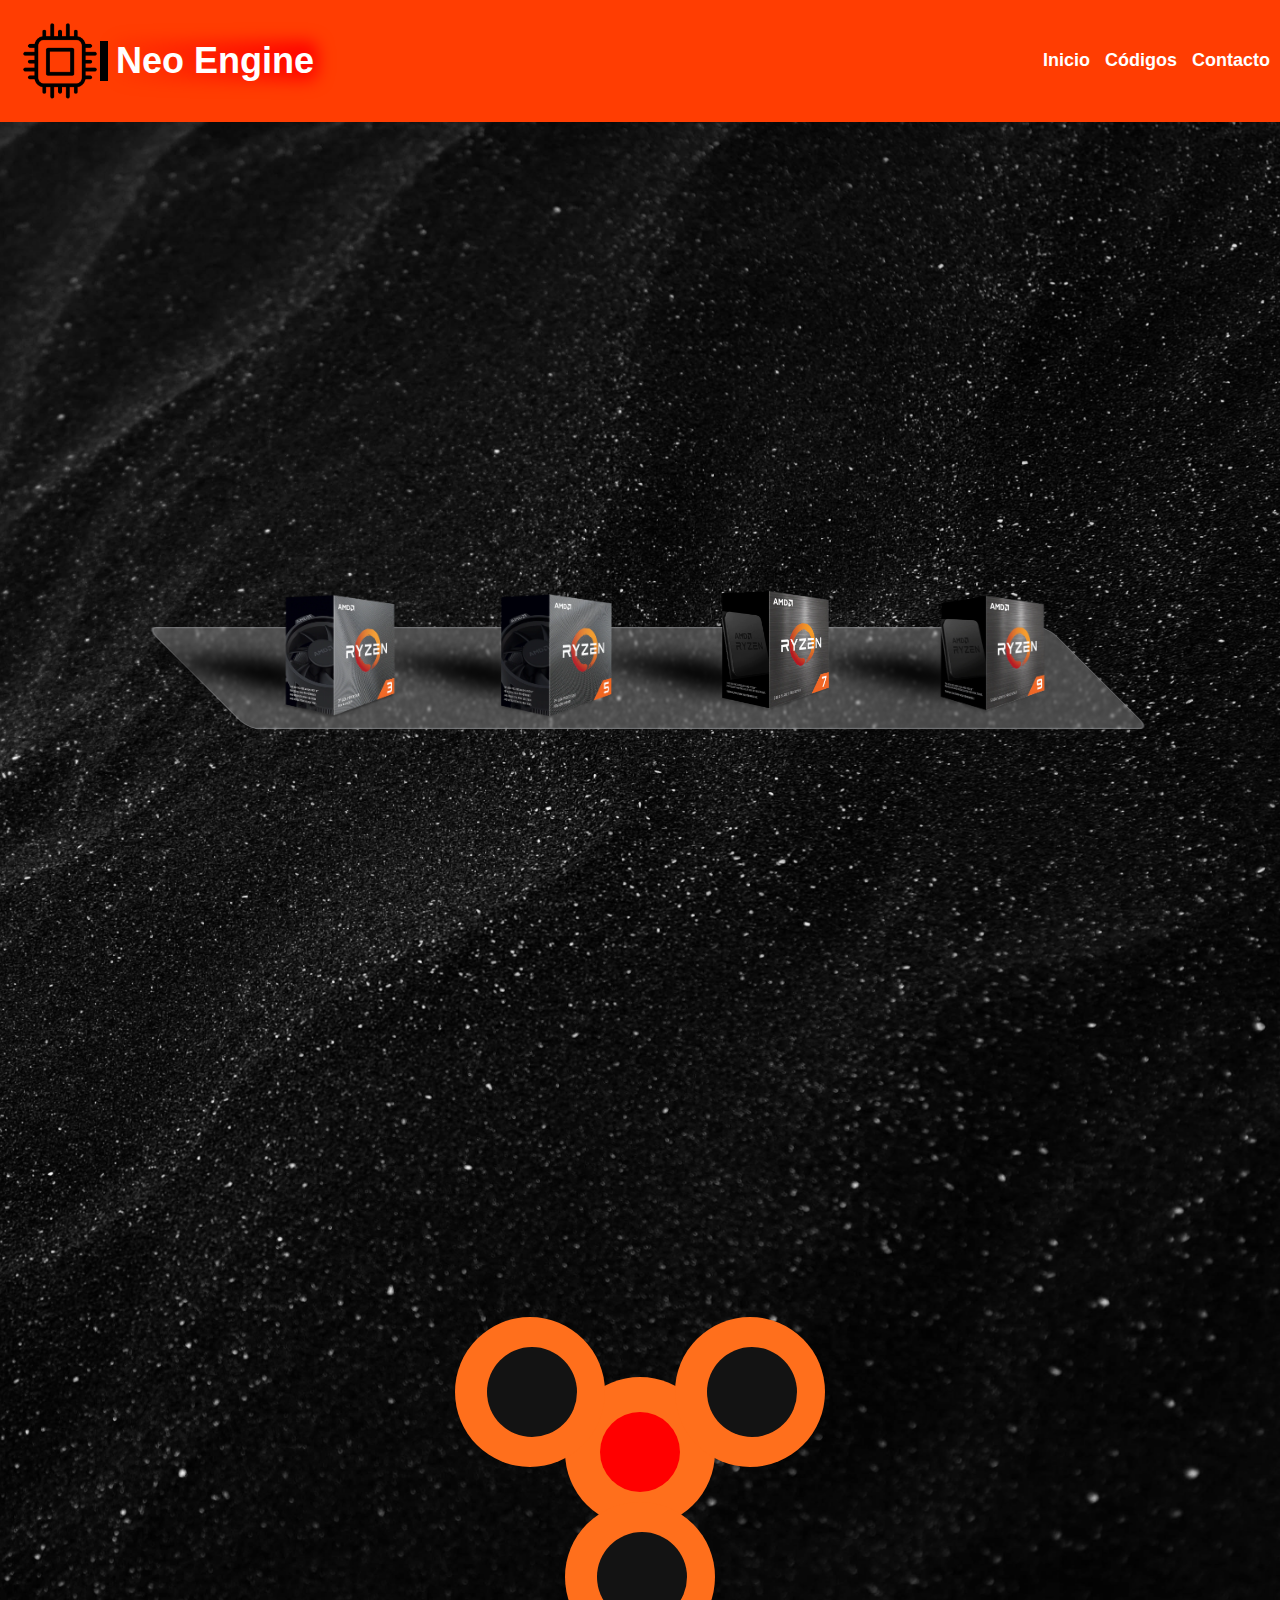
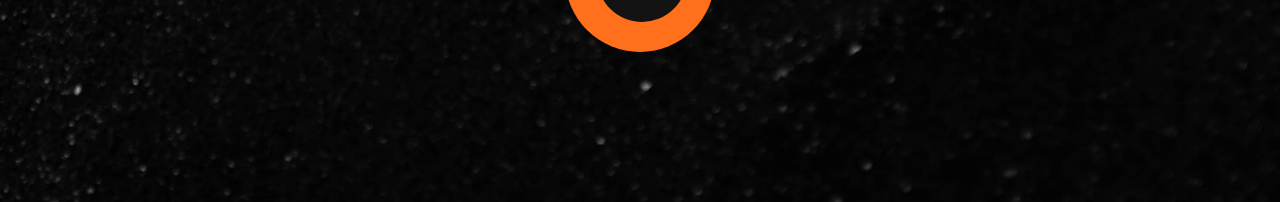
<file: imagenes apiladas/index.html>
<!DOCTYPE html>
<html lang="es">

<head>
  <meta charset="UTF-8" />
  <meta http-equiv="X-UA-Compatible" content="IE=edge" />
  <meta name="viewport" content="width=device-width, initial-scale=1.0" />
  <link rel="stylesheet" href="styles.css" />
  <link rel="stylesheet" href="spinner.css" />
  <link rel="stylesheet" href="header.css" />
  <title>Imagenes apiladas</title>
</head>

<body>
  <header>
    <div class="cont_header">
      <a class="logo" href="https://www.google.com" target="_blank">
        <img src="./img/cpu_logo.png" alt="logo">
        <div class="line_navbar"></div>
        <h2 class="nombre_empresa">Neo Engine </h2>
      </a>
      <div class="line_navbar2"></div>
    </div>
    <nav>
      <a href="" class="nav_link">Inicio</a>
      <a href="" class="nav_link">Códigos</a>
      <a href="" class="nav_link">Contacto</a>
    </nav>
  </header>
  <div class="imagenes_container">
    <div class="stant_container">
      <div class="stant"></div>
    </div>
    <div class="imagen">
      <div class="shadow"></div>
      <img src="./img/ryzen3.png" alt="Ryzen 3" />
      <span class="nombre_cpu">
        <span class="text"> Ryzen 3 </span>
      </span>
    </div>
    <div class="imagen">
      <div class="shadow"></div>
      <img src="./img/ryzen5.png" alt="Ryzen 5" />
      <span class="nombre_cpu">
        <span class="text"> Ryzen 5 </span>
      </span>
    </div>
    <div class="imagen">
      <div class="shadow"></div>
      <img src="./img/ryzen7.png" alt="Ryzen 7" />
      <span class="nombre_cpu">
        <span class="text"> Ryzen 7 </span>
      </span>
    </div>
    <div class="imagen">
      <div class="shadow"></div>
      <img src="./img/ryzen9.png" alt="Ryzen 9" />
      <span class="nombre_cpu">
        <span class="text"> Ryzen 9</span>
      </span>
    </div>
  </div>
  <!--Prueba de hacer una figura-->
  <div class="spinner_container">
    <div class="base_container">
      <div class="spinn_movement_container">
        <div class="movement_effect"></div>
      </div>
      <div class="spinner_base"></div>
      <div class="spinner_middle"></div>
      <div class="spinner_circle1">
        <div class="center_circle"></div>
      </div>
    </div>
  </div>
</body>

</html>
</file>
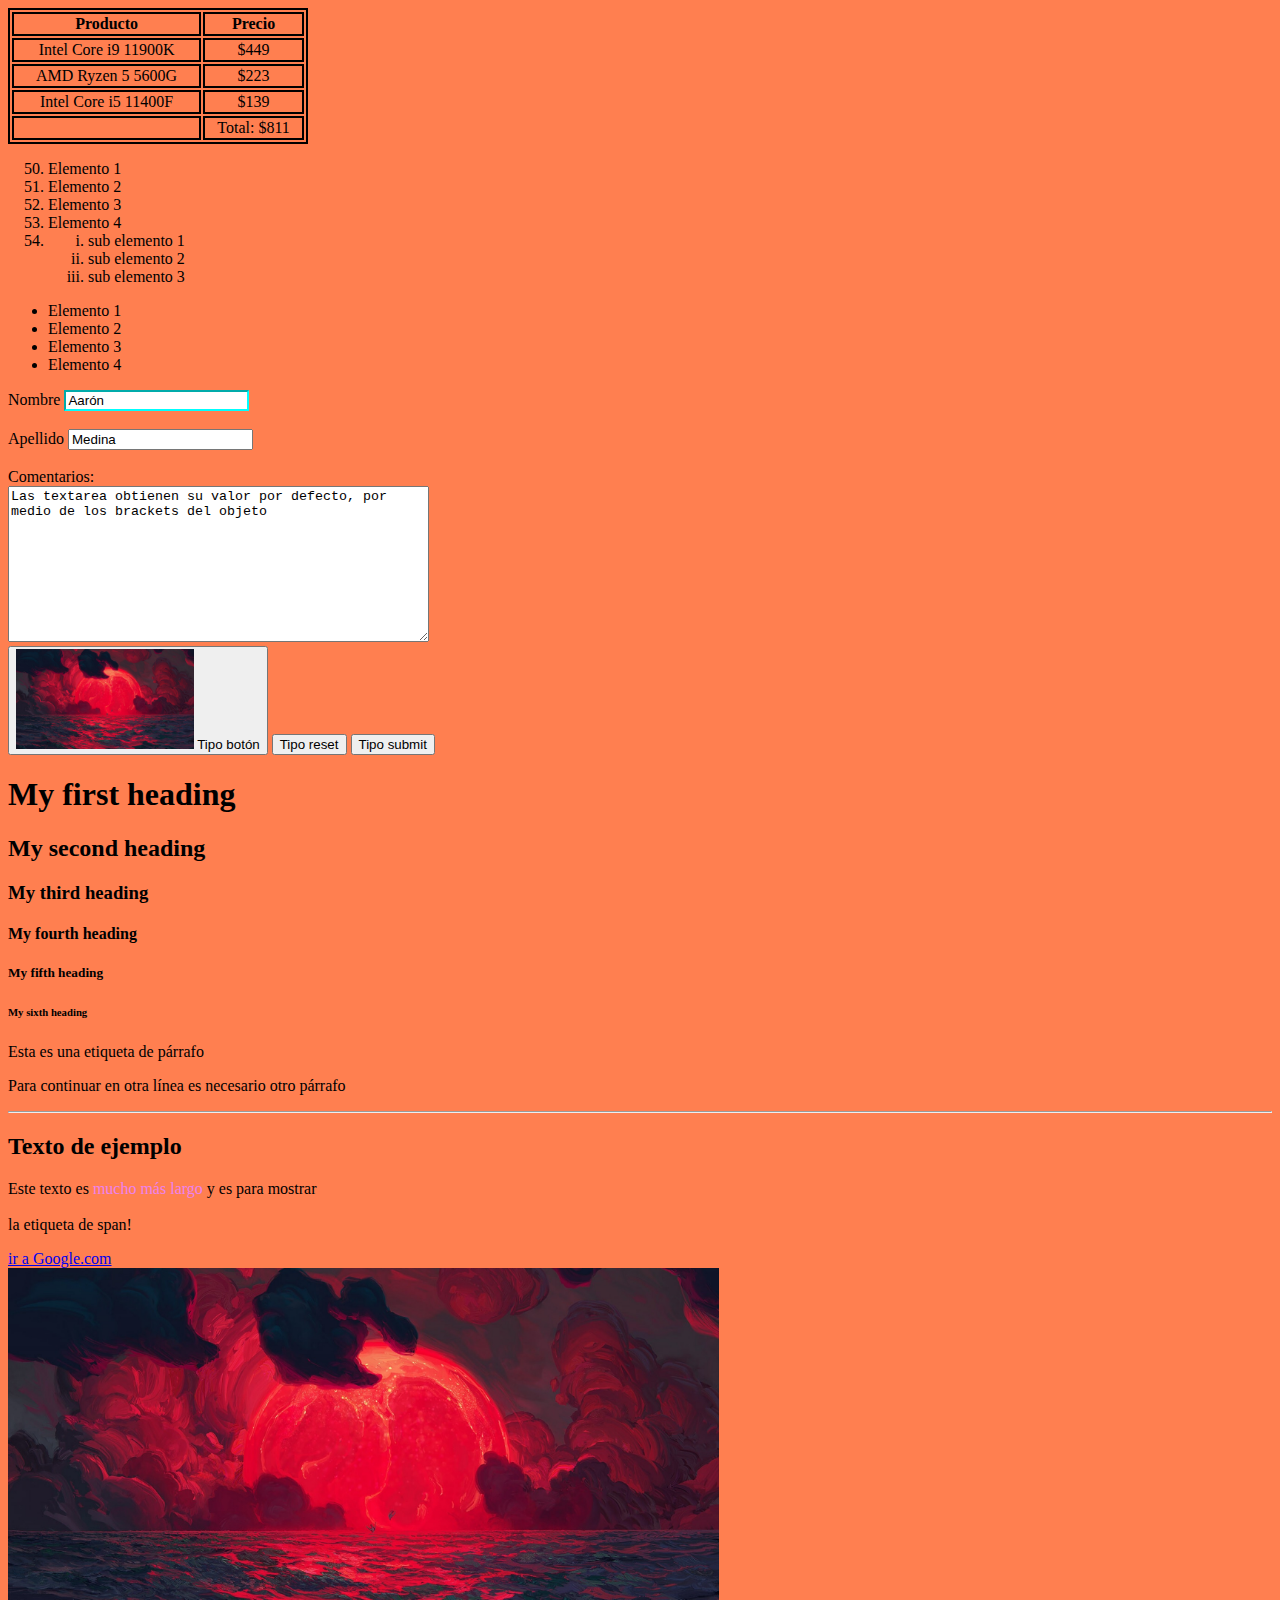
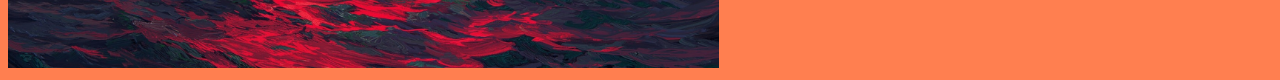
<file: MyMain/index.html>
<!DOCTYPE html>
<html>
<head>
    <meta charset="UTF-8">
    <meta http-equiv="X-UA-Compatible" content="IE=edge">
    <meta name="viewport" content="width=device-width, initial-scale=1.0">
    <title>My first web page</title>
    <link rel="stylesheet" type="text/css" href="./styles.css">
</head>
<body class="Body_style">
    <table>
        <!--thead REPRESENTA UNA SECCIÓN DE ENCABEZADO DE LA TABLA-->
        <thead>
            <!--tr SIGNIFICA TABLE ROW (FILA DE TABLA)-->
            <tr>
                <!--th SIGNIFICA TABLE HEADER (CABECERA DE TABLA)-->
                <th>Producto</th>
                <th>Precio</th>
            </tr>
        </thead>
        <!--tbody REPRESENTA LA SECCIÓN DE CUERPO DE UNA TABLA-->
        <body>
            <tr>
                <!--td SIGNIFICA TABLE DATA (CELDA DE DATOS DE TABLA)-->
                <td>Intel Core i9 11900K</td>
                <td>$449</td>
            </tr>
            <tr>
                <td>AMD Ryzen 5 5600G</td>
                <td>$223</td>
            </tr>
            <tr>
                <td>Intel Core i5 11400F</td>
                <td>$139</td>
            </tr>
        </body>
        <tfoot>
            <td></td>
            <td>Total: $811</td>
        </tfoot>
    </table>
    <!--ul ES LISTA NO ORDENADA-->
    <!--ol ES LISTA NO ORDENADA-->
    <ol>
        <li value="50">Elemento 1</li>
        <li>Elemento 2</li>
        <li>Elemento 3</li>
        <li>Elemento 4</li>
        <li>
            <ol>
                <li style="list-style-type:lower-roman;">sub elemento 1</li>
                <li style="list-style-type:lower-roman;">sub elemento 2</li>
                <li style="list-style-type:lower-roman;">sub elemento 3</li>
            </ol>
        </li>
    </ol>
    <ul>
        <li>Elemento 1</li>
        <li>Elemento 2</li>
        <li>Elemento 3</li>
        <li>Elemento 4</li>
    </ul>
    <form action="/formulario" method="GET">
        <label for="nombre">Nombre</label>
        <input class="edited" value="Aarón" type="text" id="nombre" name="nombre" placeholder="Nombre">
        <br> <br>
        <label for="apellido">Apellido</label>
        <input value="Medina" type="text" name="apellido" id="apellido" placeholder="Apellido">
        <br> <br>
        <label for="comentarios">Comentarios:</label> <br>
        <textarea name="comentario" id="comentarios" cols="50" rows="10" placeholder="Comentarios...">Las textarea obtienen su valor por defecto, por medio de los brackets del objeto</textarea>
        <br>
        <button type="button"><img src="./img/wallpapersden.com_red-sun_1920x1080.jpg" height="100"> Tipo botón</button>
        <button type="reset">Tipo reset</button>
        <button type="submit">Tipo submit</button>
    </form>
    <h1>My first heading</h1>
    <h2>My second heading</h2>
    <h3>My third heading</h3>
    <h4>My fourth heading</h4>
    <h5>My fifth heading</h5>
    <h6>My sixth heading</h6>
    <p>Esta es una etiqueta de párrafo</p>
    <p>Para continuar en otra línea es necesario otro párrafo</p>
<hr>
    <h2>Texto de ejemplo</h2>
    <p>Este texto es <span style="color:violet">mucho más largo</span>
        y es para mostrar <br><br>
        la etiqueta de span!
    </p>
    <!-- Este es un comentario y no va a
    aparecer en el explorador-->
    <a target="_blank" href="https://www.google.com.mx">ir a Google.com</a> <br>
    <img src="img/wallpapersden.com_red-sun_1920x1080.jpg" height="400"/>

</body>
</html>
</file>
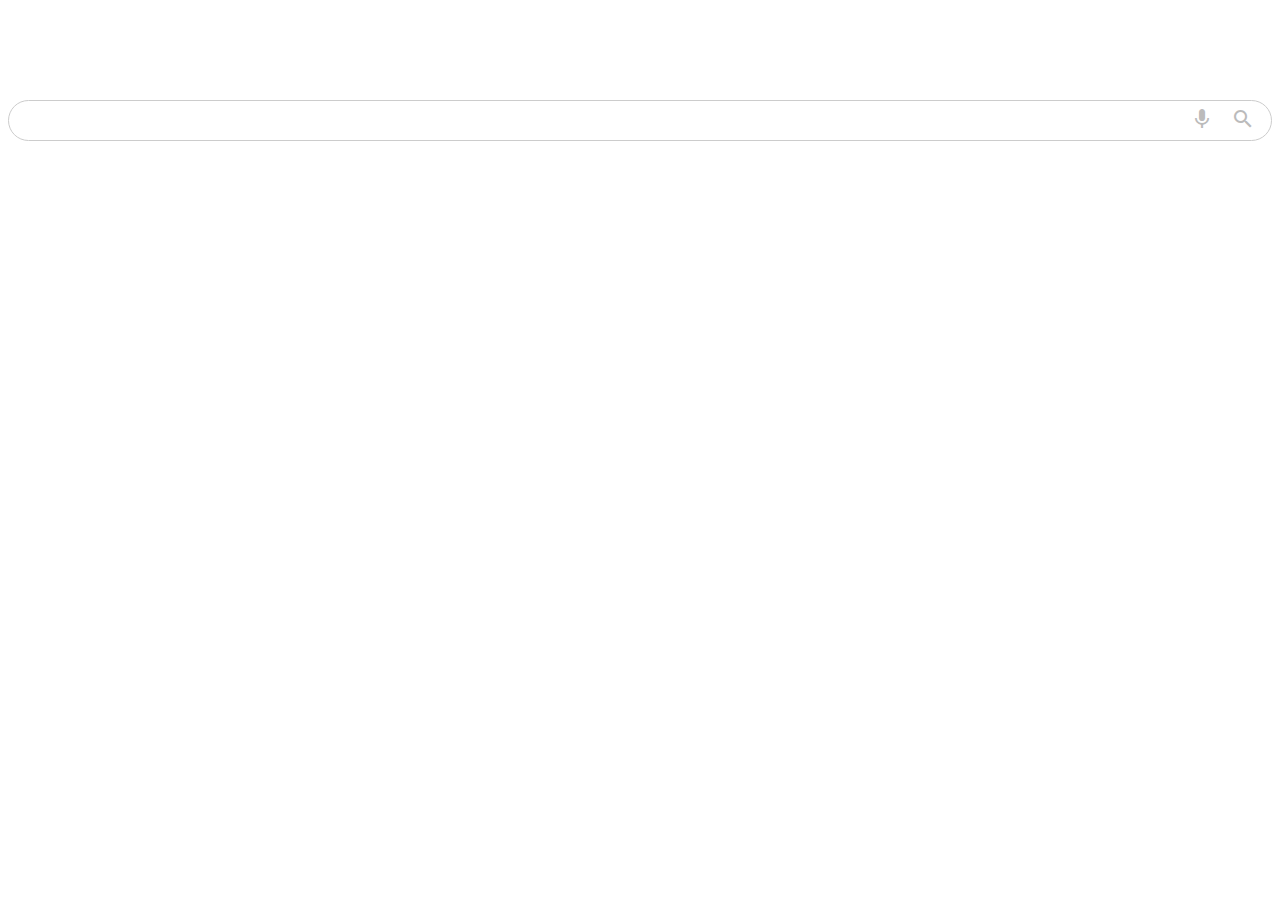
<file: practica3/index.html>
<!DOCTYPE html>
<html lang="esp">

<head>
    <meta charset="UTF-8">
    <meta http-equiv="X-UA-Compatible" content="IE=edge">
    <meta name="viewport" content="width=device-width, initial-scale=1.0">
    <title>Document</title>
    <link href="https://fonts.googleapis.com/icon?family=Material+Icons" rel="stylesheet">
    <link rel="stylesheet" href="./sty_ico.css">
    <link rel="stylesheet" href="./estilos.css">
    <link rel="shortcut icon" href="./img/cpu_logo.png" type="image/x-icon">

</head>

<body>
    <div class="search_bar">
        <input type="text">
        <div class="actions">
            <button>
                <span class="material-icons">mic</span>
            </button>
            <button>
                <span class="material-icons">search</span>
            </button>
        </div>
    </div>
</body>

</html>
</file>
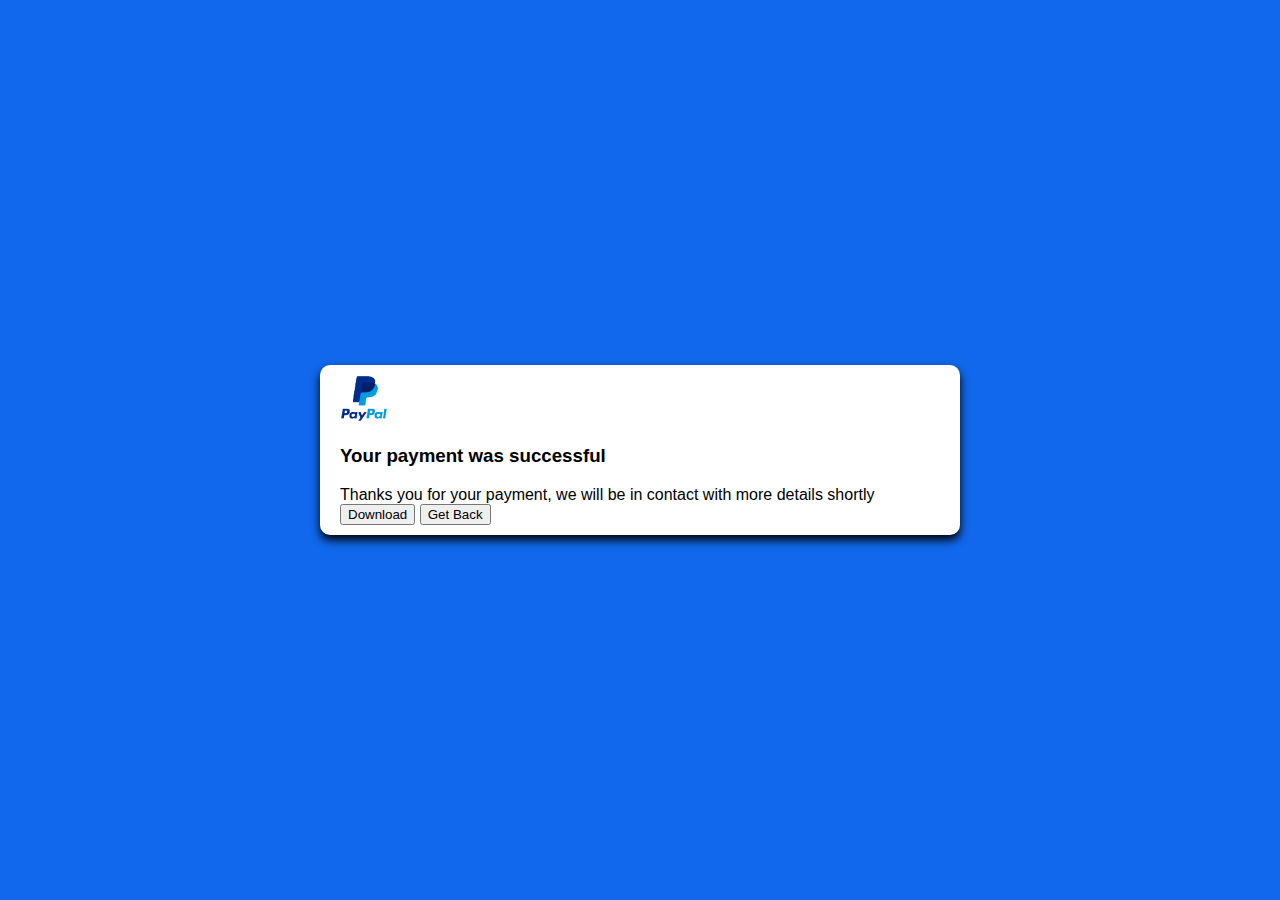
<file: practica4/index.html>
<!DOCTYPE html>
<html lang="en">
  <head>
    <meta charset="UTF-8" />
    <meta http-equiv="X-UA-Compatible" content="IE=edge" />
    <meta name="viewport" content="width=device-width, initial-scale=1.0" />
    <link rel="stylesheet" href="estilos.css">
    <title>Document</title>
  </head>
  <body>
    <div class="contenedor">
      <div class="sub_contenedor">
        <div class="contenido">
          <div class="icon">
            <img src="./img/Paypal_2014_logo.png" alt="paypal" width="48" />
          </div>
          <div class="mensaje">
            <div class="title">
              <h3>Your payment was successful</h3>
              <div class="text">
                Thanks you for your payment, we will be in contact with more
                details shortly
              </div>
            </div>
          </div>
        </div>
        <div class="actions">
          <button class="btn_descargar">Download</button>
          <button class="btn_volver">Get Back</button>
        </div>
      </div>
    </div>
  </body>
</html>
</file>
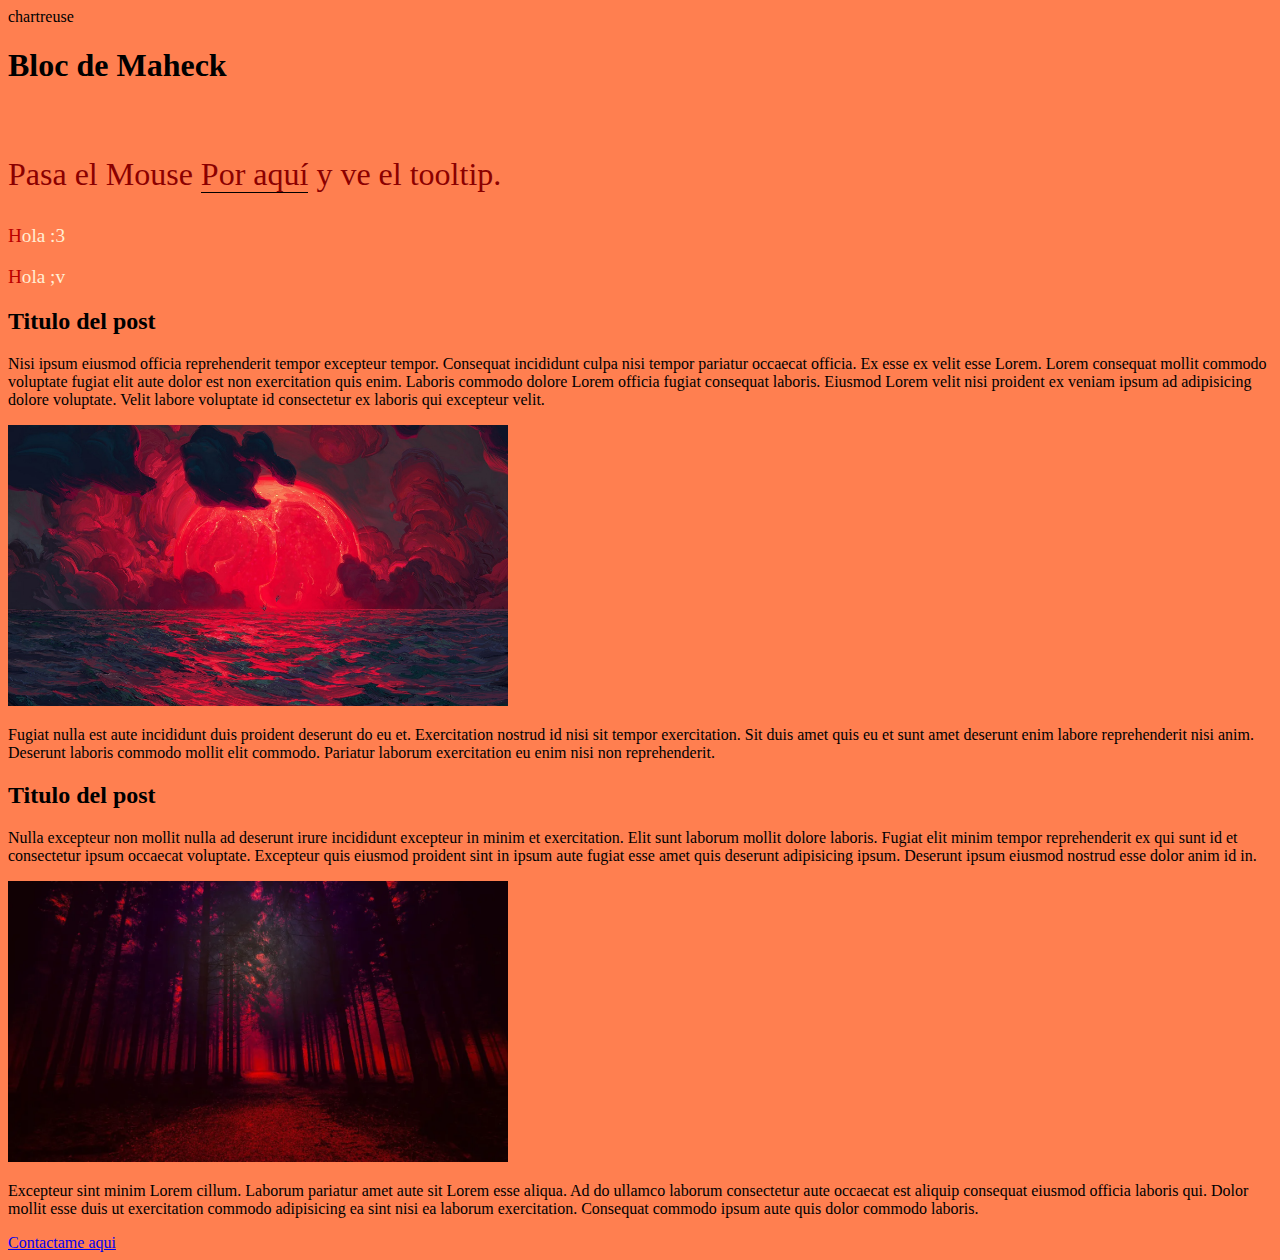
<file: MyMain/blog.html>
<!DOCTYPE html>
<html>
<head>
    <meta charset="UTF-8">
    <meta http-equiv="X-UA-Compatible" content="IE=edge">
    <meta name="viewport" content="width=device-width, initial-scale=1.0">
    <title>Document</title>
    <link rel="stylesheet" type="text/css" href="./styles.css">
</head>
<body class="Body_style">
    <header>chartreuse
        <h1>Bloc de Maheck</h1>
    </header>
    <br>
    <!--div ES UNA ETIQUETA USADA PARA DIVIDIR SECCIONES-->
    <div>
        <div> <!--ANIMACION DE TOOLTIP-->
            <article class="text">
                <p class="paragraph">
                    Pasa el Mouse
                    <span class="tooltip" mensaje="Soy un tooltip, con este mensaje">Por aquí</span>
                    y ve el tooltip.
                </p>
            </article>
        </div>
    </div>

    <section>
        <p class="pc1">Hola :3</p>
        <p class="pc1">Hola ;v</p>
    </section>

    <section>
        <article>
            <h2>Titulo del post</h2>
            <p>Nisi ipsum eiusmod officia reprehenderit tempor excepteur tempor. Consequat incididunt culpa nisi tempor pariatur occaecat officia. Ex esse ex velit esse Lorem. Lorem consequat mollit commodo voluptate fugiat elit aute dolor est non exercitation quis enim. Laboris commodo dolore Lorem officia fugiat consequat laboris. Eiusmod Lorem velit nisi proident ex veniam ipsum ad adipisicing dolore voluptate. Velit labore voluptate id consectetur ex laboris qui excepteur velit.</p>
            <img src="./img/wallpapersden.com_red-sun_1920x1080.jpg" width="500">
            <p>Fugiat nulla est aute incididunt duis proident deserunt do eu et. Exercitation nostrud id nisi sit tempor exercitation. Sit duis amet quis eu et sunt amet deserunt enim labore reprehenderit nisi anim. Deserunt laboris commodo mollit elit commodo. Pariatur laborum exercitation eu enim nisi non reprehenderit.</p>
        </article>
        <!--NUEVO ARTÍCULO-->
        <article>
            <h2>Titulo del post</h2>
            <p>Nulla excepteur non mollit nulla ad deserunt irure incididunt excepteur in minim et exercitation. Elit sunt laborum mollit dolore laboris. Fugiat elit minim tempor reprehenderit ex qui sunt id et consectetur ipsum occaecat voluptate. Excepteur quis eiusmod proident sint in ipsum aute fugiat esse amet quis deserunt adipisicing ipsum. Deserunt ipsum eiusmod nostrud esse dolor anim id in.</p>
            <img src="./img/image.jpg" width="500">
            <p>Excepteur sint minim Lorem cillum. Laborum pariatur amet aute sit Lorem esse aliqua. Ad do ullamco laborum consectetur aute occaecat est aliquip consequat eiusmod officia laboris qui. Dolor mollit esse duis ut exercitation commodo adipisicing ea sint nisi ea laborum exercitation. Consequat commodo ipsum aute quis dolor commodo laboris.</p>
        </article>
    </section>
    <footer>
        <a href="mailto:maheck@gmail.com">Contactame aqui</a>
    </footer>

</body>
</html>
</file>
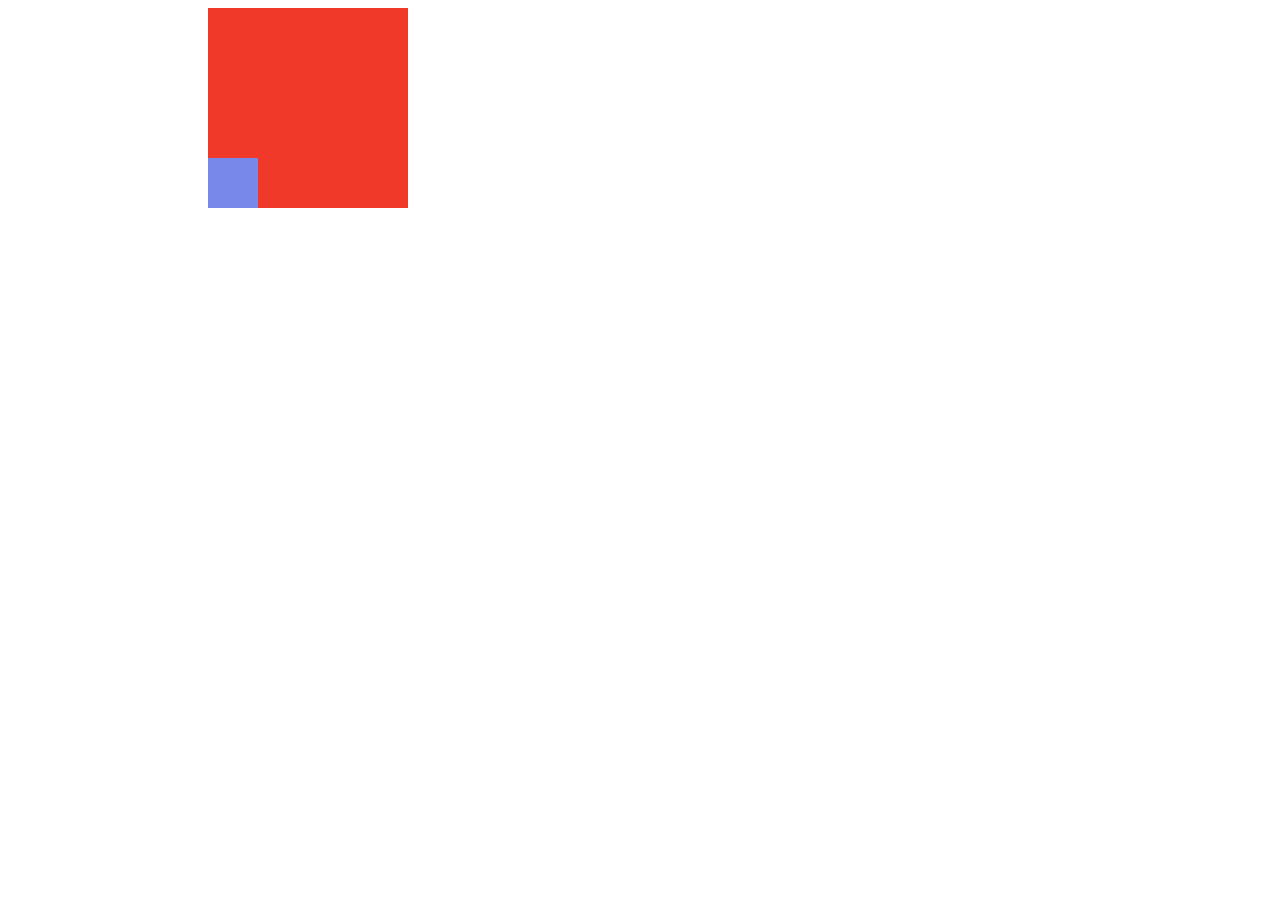
<file: Pruebas/p2Position.html>
<!DOCTYPE html>
<html lang="en">
<head>
    <meta charset="UTF-8">
    <meta http-equiv="X-UA-Compatible" content="IE=edge">
    <meta name="viewport" content="width=device-width, initial-scale=1.0">
    <link rel="stylesheet" href="./p2Position.css">
    <title>Document</title>
</head>
<body>
    <div class="padre">
        <div class="hijo"></div>
    </div>
</body>
</html>
</file>
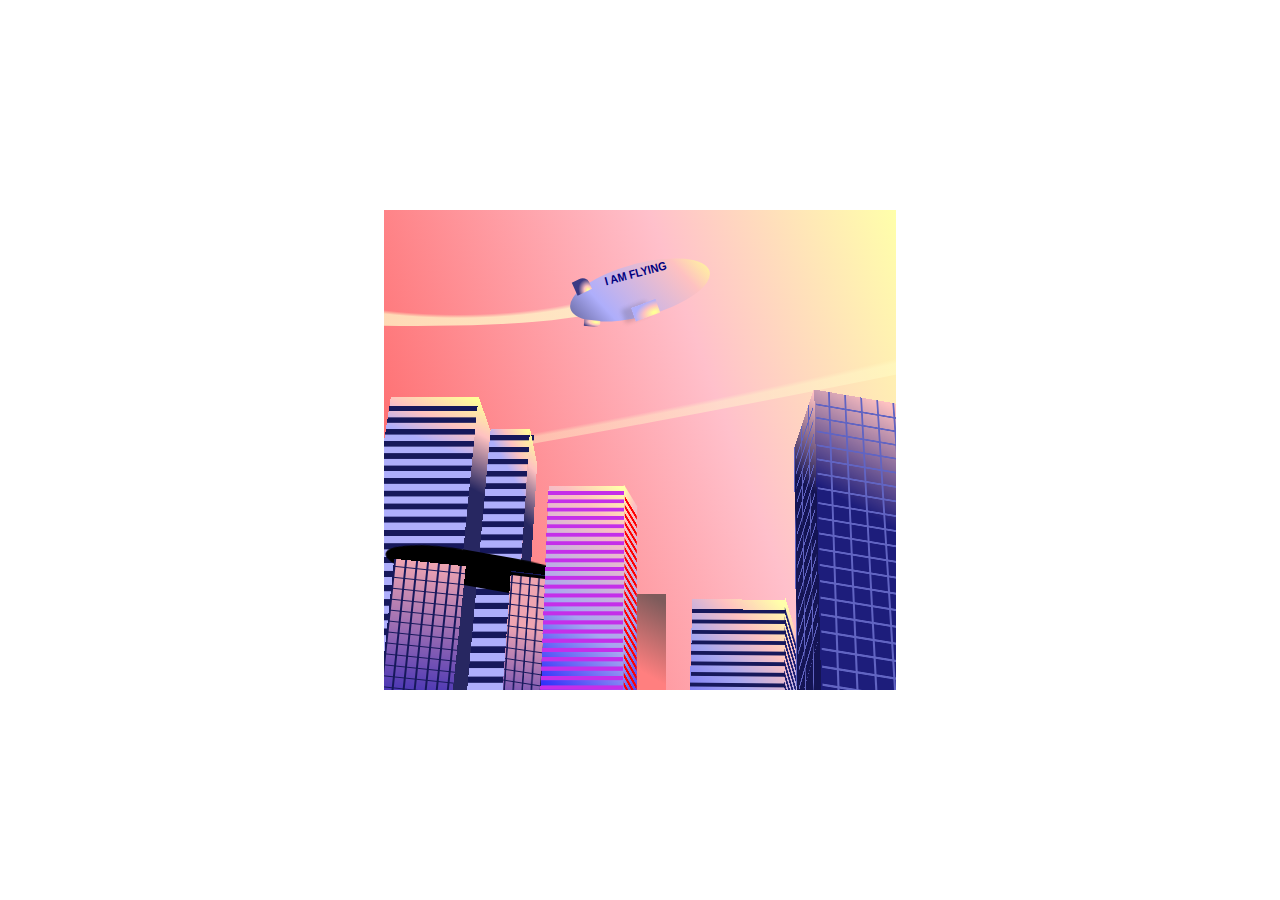
<file: Zeppeling css/zeppelin.html>
<!DOCTYPE html>
<html lang="en">
<head>
    <meta charset="UTF-8">
    <meta http-equiv="X-UA-Compatible" content="IE=edge">
    <meta name="viewport" content="width=device-width, initial-scale=1.0">
    <link rel="stylesheet" type="text/css" href="./zeppstyle.css">
    <title>Document</title>
</head>
<body>
    <div class="container">
        <div class="building-1">
            <div class="side"></div>
        </div>
        <div class="building-2">
            <div class="side"></div>
        </div>
        <div class="building-3">
        </div>
        <div class="joint"></div>
        <div class="building-4"></div>
        <div class="building-5">
            <div class="side"></div>
        </div>
        <div class="building-6">
            <div class="side"></div>
        </div>
        <div class="building-7">
            <div class="side"></div>
        </div>

        <div class="airbus-container">

            <div class="body">
                <div class="wing-1"></div>
                <div class="wing-2"></div>
            </div>

            <div class="trail-1"></div>
            <div class="trail-2"></div>
        </div>

    </div>
</body>
</html>
</file>
<file: imagenes apiladas/styles.css>
body{
    font-family:'Lucida Sans', 'Lucida Sans Regular', 'Lucida Grande', 'Lucida Sans Unicode', Geneva, Verdana, sans-serif;
    font-weight:bold;
    font-size: large;
    background-image:url('./img/background.jpg');
    background-size:cover;
    background-position: 80% 0;
    margin: 0;
}
.imagenes_container{
    position: relative;
    display: flex;
    height: 100vh;
    justify-content:center;
    align-items: center;
    margin-top: 80px;
}
.imagenes_container .imagen{
    position: relative;
    margin-right:-50px;
    display: inline-flex;
    flex-direction: column;
}
.imagenes_container .imagen img{
    display: inline-block;
    width: auto;
    height: 150px;
    transition: transform 0.32s ease-in-out;
    z-index: 1;
}
.imagenes_container .imagen .shadow{
    position: absolute;
    color:black;
    width: 80px;
    height: 0px;
    top: 97px;
    left: 20px;
    transform: skew(75deg);
    box-shadow: 0 0 10px 17px;
    transition: box-shadow 0.32s ease-in-out, top 0.32s ease-in-out;
}

.imagenes_container .imagen:hover .shadow{
    box-shadow: 0 0 13px 18px;
    top: 90px;
}
.imagenes_container .imagen .nombre_cpu{
    position: absolute ;
    background-color: rgb(255, 61, 2);
    border-radius: 5px;
    color: white;
    display: none;
    min-width: 100px;
    width: 150px;
    top: -40px;
    left:calc(20%);
    padding: 10px 15px;
    z-index: 1;
}
.imagenes_container .imagen .nombre_cpu .text{
    display:inline-block;
    text-overflow: ellipsis;
    overflow: hidden;
    white-space:nowrap;
    margin:0 auto;
    width: 150px;
    text-align: center;
    box-sizing: border-box;
}
.imagenes_container .imagen:hover .nombre_cpu{
    display: inline-block;
    transform: translateY(-20px);
}

.imagenes_container .imagen .nombre_cpu::before{
    content: "";
    position: absolute;
    width: 1px;
    height: 1px;
    left: 40%;
    bottom: -20px;
    border-top: solid 10px rgb(255, 61, 2);
    border-left: solid 10px transparent;
    border-right: solid 10px transparent;
    border-bottom: solid 10px transparent;
}
.imagenes_container .imagen:hover img{
    transform: translateY(-20px);
}
.imagenes_container .stant_container{
    display:flex;
    position: relative;
}
.imagenes_container .stant{
    position: absolute;
    width:900px;
    height: 100px;
    color:white;
    background: rgba(255, 255, 255, .25);
    -webkit-backdrop-filter: blur(5px);
    backdrop-filter: blur(1px);
    border: 1.5px solid rgba(209, 213, 219, 0.3);
    border-radius: 10px;
    transform: skew(45deg);
    top: -25px;
    left: -10px;

}
@media (max-width:680px){
    .imagenes_container{
        flex-direction: column;
        height: 180vh;
    }
    .imagenes_container .stant{
        height: 200px;
        transform: rotate(90deg) skew(-45deg);
        left: -500px;
        top: 300px;
        margin-top: 80px;
    }
    .imagenes_container .imagen{
        margin-top:50px;
    }
    .imagenes_container .imagen:hover img{
        transform: translateX(20px);
    }
}
</file>
<file: imagenes apiladas/spinner.css>
.spinner_container{
    display: flex;
    margin:100px auto;
    width: 500px;
    height: 500px;
    justify-content: center;
    align-items: center;
    position: relative;
}
.spinner_container .base_container{
    width: 150px;
    height: 150px;
    position: relative;
    display: flex;
    justify-content: center;
    align-items: center;
    transition: 4s;
}
.spinner_container .base_container .spinner_base{
    position: absolute;
    background-color: rgb(255, 111, 28);
    border-radius: 50%;
    width: 150px;
    height: 150px;
}
.spinner_container .base_container .spinner_middle{
    position: absolute;
    background-color: red;
    border-radius: 50%;
    width: 80px;
    height: 80px;
}

.spinner_container .base_container .spinner_circle1{
    position: absolute;
    background-color: rgb(255, 111, 28);
    color: rgb(255, 111, 28);
    border-radius: 50%;
    width: 150px;
    height: 150px;
    top:-60px;
    left: -110px;
    box-shadow: 220px 0,110px 185px;
}
.spinner_container .base_container .spinner_circle1 .center_circle{
    position: absolute;
    background-color: rgb(19,19,19);
    color: rgb(19, 19, 19);
    border-radius: 50%;
    width: 90px;
    height: 90px;
    top:30px;
    left: 32px;
    box-shadow: 220px 0,110px 185px;
}

.spinner_container .base_container:hover{
    transform: rotate(3600deg) ;

}
</file>
<file: imagenes apiladas/header.css>
header{
min-height: 70px;
background-color: rgb(255, 61, 2);  
display: flex;
/*DIVIDE LOS ELEMENTOS EN BLOQUES SEGÚN HTML*/
justify-content: space-between;
align-items: center;
padding-top: 10px;
padding-bottom: 10px;
width: 100%;

}

a{
    color: white;
    text-decoration: none;
}
.cont_header{
    z-index: 1;
    margin-left: 20px;
}
.cont_header .logo{
    display: flex;
    align-items: center;
    cursor: pointer;
    border: none;
    color: #FFF;
    font-size: 24px;
    font-weight: bold;
    position: relative;
    border-radius: 10px;
}
.logo img{
    height: 80px;
}
.logo::before{
    content: "";
    position: absolute;
    top: 10;
    left: 92px;
    z-index: -1;
    width: 70%;
    height: 40%;
    background: linear-gradient(
        45deg,
        transparent,red,orange,red,
        transparent, red, orange,red
    );
    background-size: 800%;
    border-radius: 10px;
    filter: blur(8px);
    animation: glowing 20s linear infinite ;
}
nav a{
    position: relative;
    font-weight: 600;
    padding-right: 10px;
    z-index: 1;
}
.line_navbar{
    background: black;
    height: 40px;
    width: 8px;
    margin-right: 8px;
}
.line_navbar2{
    position: relative;
    top: -10px;
    left: -30px;
    background: black;
    background-color: black;
    height: 0px;
    width: 0px;
}
.cont_header{
    display: flex;
    justify-content: center;
    align-items:flex-end;
    flex-direction: column;
}
nav a:hover{
     color:coral;
}
@media (max-width:680px){
    header{
        flex-direction: column;
    }
    nav{
        padding: 10px 0px;
    }
    .line_navbar{
        width: 0;
        padding-right: 0;
    }
    
    .line_navbar2{
        background: black;
        height: 8px;
        width: 26vh;
    }
}
@keyframes glowing {
    0% {
        background-position: 0 0;
    }    

    50% {
        background-position: 400% 0;
    }  

    100% {
        background-position: 0 0;
    }  
}
</file>
<file: MyMain/styles.css>
.Body_style{
    background-color:coral;
}

/*-------------------------------ESTILOS PARA CREAR EL TOOLTIP-------------------------*/
.paragraph{
    font-size: 2rem;
    color: darkred;
}

.tooltip{
    position: relative;
    border-bottom: 1px solid black;
}

.tooltip:before{
    content: attr(mensaje);
    position:absolute ;
    bottom:120%;
    left: 0;
    width: max-content;
    max-width: 160px;
    background-color: #c9002b;
    color: rgb(255, 255, 255);
    font-family: Verdana, Geneva, Tahoma, sans-serif;
    text-align: center;
    padding: 1rem;
    border-radius: 5px;

    font-size: .8rem;
    pointer-events: none;
    transition: opacity .3s;

    z-index: 10;
    opacity: 0;
}

.tooltip:hover::before{
    opacity: 1;
}
/*-------------------ESTILOS PARA LA TABLA INICIAL CON LOS PROCESADORES-----------------------*/
table, th, td {
    border: 2.5px solid black;
    text-align: center;
}
.edited{
    border-color: aqua;
    font: 500;
}
table{
    width: 300px;
}

/*PSEUDICLASES Y PSEUDOELEMENTOS*/

.pc1{
    font-size: larger;
    font-style:inherit;
    color: papayawhip;
}

.pc1::first-letter{
    color: rgb(187, 0, 0);
}

.pc1:hover{
    color:red;
}

/*La pseudo-clase :nth-child() de CSS coincide con uno o más elementos en función de su posición entre un grupo de hermanos.*/
section .pc1:nth-child(2):hover{
    color:blue;
}
</file>
<file: practica3/sty_ico.css>
.material-icons {
    font-family: 'Material Icons';
    font-weight: normal;
    font-style: normal;
    font-size: 24px;  /* Preferred icon size */
    display: inline-block;
    line-height: 1;
    text-transform: none;
    letter-spacing: normal;
    word-wrap: normal;
    white-space: nowrap;
    direction: ltr;
  
    /* Support for all WebKit browsers. */
    -webkit-font-smoothing: antialiased;
    /* Support for Safari and Chrome. */
    text-rendering: optimizeLegibility;
  
    /* Support for Firefox. */
    -moz-osx-font-smoothing: grayscale;
  
    /* Support for IE. */
    font-feature-settings: 'liga';
  }
</file>
<file: practica3/estilos.css>
body{
  font-family:sans-serif;

}
.search_bar {
  border: solid 1px #ccc;
  border-radius: 30px;
  display: flex;
  flex-direction: row;
  align-items: center;
  padding: 5px 10px;
  margin: 100px auto;
}
.search_bar:focus-within {
  border:solid 1px #aaa;
  box-shadow: 2px 2px 3px rgb(53, 6, 129, 0.3);
}
.search_bar input{
  border:none;
  outline: none;
  pad: 10px;
  font-size: 18px;
  flex: auto;
}

.search_bar .actions{
  display: flex;
  gap: 5px;
}
.search_bar .actions button{
  border: none;
  outline: none;
  background: none;
  cursor: pointer;
  color: #bbb;
}
.search_bar .actions button:hover{
  color: rgb(0, 81, 255);
}
</file>
<file: practica4/estilos.css>
body {
  font-family: Arial, Helvetica, sans-serif;
  padding: 0;
  margin: 0;
}
.contenedor{
    background-color: rgb(17, 104, 236);
    display: flex;
    width: 100%;
    height: 100%;
    align-items: center;
    justify-content: center;
    position: fixed;
}
.contenedor .sub_contenedor{
    width: 600px;
     border-radius: 10px;
     background-color: white;
     padding: 10px 20px;
     box-shadow: 0px 5px 10px;
}
</file>
<file: Pruebas/p2Position.css>
.padre{
    width: 200px;
    height: 200px;
    background: #f13929;
    /*DESBLOQUEA LOS POSICIONAMIENTOS RIGHT, LEFT, TOP, BOTTOM*/
    position: relative;
    left: 200px;
}

.hijo{
    width: 50px;
    height: 50px;
    background: #7888EA;
    /*LA POSICIÓN ABSOLUTA TOMA AL PADRE INMEDIATO COMO BASE DE MOVIMIENTO*/
    position: absolute;
    bottom: 0px;
}
</file>
<file: Zeppeling css/zeppstyle.css>
*{
    margin: 0;
    padding: 0;
    box-sizing: border-box;
}
body{
    height: 100vh;
    display: flex;
    justify-content: center;
    align-items:center;
}
.container{
    width: 32em;
    height: 30em;
    position: relative;
    transform-style: preserve-3d;
    perspective: 2000px;
    overflow: hidden;
    z-index: 0;
    background: linear-gradient(-110deg, #ffffaa 0%,pink 36%,#fe5d5d 99%);
}
.container::before{
    content: "";
    position: absolute;
    width: 6.5em;
    height: 16em;
    background: linear-gradient(-150deg, #7d5b5b 3%, #ff7f7f 29%);
    top: 80%;
    left: 45%;
    transform: translateX(-50%);
}
.building-1{
    width: 5em;
    height: 20em;
    position: absolute;
    bottom: -5em;
    left: 10em;
   background: linear-gradient(45deg, blue 7%,#a6a6f0 46%,#fec1c1 84%,#ffffaa 98%);
    transform: rotateX(40deg) ;
    z-index: 7;
    
}
.building-1 .side{
    width: 5em;
    height: 20em;
    position: absolute;
    bottom: -0.8em;
    left: 2.9em;
    background: linear-gradient(45deg, blue 7%,#a6a6f0 46%,#fec1c1 84%,#ffffaa 98%);
    transform: rotateY(100deg) skewY(-20deg);
}
.building-1 .side::before{
    content: "";
    width: 16.3em;
    height: 26em;
    position: absolute;
    bottom:-1.64em;
    left: -5.8em;
    background: linear-gradient(to left, #ff0000 5px, transparent 1px );
    background-size: 11px;
    transform: rotateY(100deg)  rotateZ(90deg) ;
}
.building-1::before{
    content: "";
    width: 16.3em;
    height: 5em;
    background: linear-gradient(to right, #c42fe9 5px, transparent 1px );
    position: absolute;
    bottom: 8.9em;
    left:-5.7em;
    z-index: 6;
    transform: rotateZ(90deg);
    background-size: 11px;
}
.building-2{
    width: 6em;
    height: 20em;
    position: absolute;
    bottom: -14em;
    left: 19em;
    background: linear-gradient(45deg, blue 7%,#a6a6f0 68%,#fec1c1 84%,#ffffaa 98%);
    transform: rotateX(20deg) rotateY(-6deg) rotateZ(2deg);
}
.building-2::before{
    content: "";
    width: 16.3em;
    height: 6em;
    background: linear-gradient(to right, #16185b 4px, transparent 1px );
    position: absolute;
    bottom: 8.21em;
    left:-5.1em;
    z-index: 6;
    transform: rotateZ(90deg);
    background-size: 11px;
}
.building-2 .side{
    width: 6em;
    height: 20em;
    position: absolute;
    bottom: -1.6em;
    left: 3.53em;
    background: linear-gradient(45deg, blue 7%,#a6a6f0 68%,#fec1c1 84%,#ffffaa 98%);
    transform: rotateY(100deg) skewY(-30deg);
}
.building-2 .side::before{
    content: "";
    width: 6em;
    height: 25em;
    position: absolute;
    bottom: 3.8em;
    left: 1em;
    background: linear-gradient(to right, #1e2173 6px, transparent 1px );
    background-size: 11px;
    transform: rotateY(100deg) rotateZ(90deg) ;
}
.building-3{
    width: 4.5em;
    height: 12em;
    background: linear-gradient(to bottom,#efa5b1,#0e0eb6 94%);
    position: absolute;
    bottom: -4em;
    left:0em;
    z-index: 5;
    transform: rotateZ(6deg);
    overflow: hidden;
}
.building-3::before{
    content: "";
    width: 4.5em;
    height: 12em;
    background: linear-gradient(to right, #16185b 2.3px, transparent 1px );
    position: absolute;
    bottom: 0em;
    left:0em;
    z-index: 5;
    background-size: 11px;
}

.building-3::after{
    content: "";
    width: 12em;
    height: 4.5em;
    background: linear-gradient(to right, #16185b 1px, transparent 1px );
    position: absolute;
    bottom: 4em;
    left:-3.76em;
    z-index: 6;
    transform: rotateZ(90deg);
    background-size: 11px;
}

.joint{
    width: 13em;
    height: 2.2em;
    background-color: black;
    border-radius: 39% 39% 39% 39% / 50% 50% 50% 50% ;
    position: absolute;
    bottom: 6.3em;
    z-index:3;
    transform: rotateZ(10deg);
}
.building-4{
    width: 4.5em;
    height: 12em;
    background: linear-gradient(to bottom,#efa5b1 26%,#0e0eb6 94%);
    position: absolute;
    bottom: -5em;
    left:7em;
    transform: rotateZ(4deg) rotateY(145deg);
   z-index: 5;
}
.building-4::before{
    content: "";
    width: 4.5em;
    height: 12em;
    background: linear-gradient(to right, #16185b 2.3px, transparent 1px );
    position: absolute;
    bottom: 0em;
    left:0em;
    z-index: 5;
    background-size: 11.5px;
}

.building-4::after{
    content: "";
    width: 12em;
    height: 4.5em;
    background: linear-gradient(to right, #16185b 1px, transparent 1px );
    position: absolute;
    bottom: 4em;
    left:-3.76em;
    z-index: 6;
    transform: rotateZ(90deg);
    background-size: 11px;
}
.building-5{
    width: 6em;
    height: 30em;
    background: linear-gradient(031deg, #1d1d7b 60%,#fec1c1 98%);
    position: absolute;
    bottom: -6em;
    right:-1em;
    transform: rotateX(50deg) rotateZ(3deg) rotateY(10deg);
    z-index: 5;

}
.building-5::before{
    content: "";
    width: 6em;
    height: 30em;
    position: absolute;
    bottom: 0em;
    right:-1em;
    
    z-index: 5;
    background: linear-gradient(to right, #6164c2 2.3px, transparent 1px );
    background-size: 18px;
}
.building-5::after{
    content: "";
    width: 30em;
    height: 7em;
    position: absolute;
    bottom: 10em;
    right:-12.6em;
    transform:rotateZ(90deg);
    z-index: 6;
    background: linear-gradient(to right, #6164c2 3px, transparent 1px );
    background-size: 23px;
}

.building-5 .side{
    width: 6em;
    height: 30em;
    background: linear-gradient(55deg, #141454 70%,#fec1c1 98%);
    position: absolute;
    bottom: -2.3em;
    right:3.7em;
    transform: rotateX(20deg) rotateY(-76deg) skewY(-40deg);
   z-index: 5;
}
.building-5 .side::before{
    content: "";
    position: absolute;
    width: 100%;
    height: 33em;
    background: linear-gradient(to right, #6164c2 3px, transparent 1px );
    background-size: 33px;
}
.building-5 .side::after{
    content: "";
    position: absolute;
    height: 5em;
    width: 23.5em;
    background: linear-gradient(to right, #6164c2 5px, transparent 1px );
    background-size: 25px;
    transform: rotateZ(90deg);
    left: -8.7em;
    top: 10.8em;
}


.building-6{
    width: 6em;
    height: 30em;
    background: linear-gradient(031deg, #aeaefb 80%,#fec1c1 88% ,#ffff98 99%);
    position: absolute;
    bottom: -6em;
    left:-1em;
    transform: rotateX(50deg) rotateZ(0deg) rotateY(0deg);
   z-index: 2;
}
.building-6::before{
    content: "";
    width: 22em;
    height: 6em;
    background: linear-gradient(to right, #16185b 9px, transparent 1px );
    position: absolute;
    bottom: 15em;
    left:-8em;
    transform:  rotateZ(90deg) ;
    background-size: 20px;
   z-index: 2;
}

.building-6 .side{
    width: 6em;
    height: 33em;
    background: linear-gradient(331deg, #272761 70%,#fec1c1 88% ,#ffff98 99%);
    position: absolute;
    bottom: -2.6em;
    right:-3.5em;
    transform: rotateX(30deg) rotateZ(0deg) rotateY(80deg) skewY(8deg);
   z-index: 2;
}
.building-7{
    width: 2.7em;
    height: 30em;
    background: linear-gradient(67deg, #aeaefb 80%,#fec1c1 88% ,#ffff98 99%);
    position: absolute;
    bottom: -8.2em;
    left:5.8em;
    transform: rotateX(50deg) rotateZ(0deg) rotateY(0deg);
   z-index: 2;
}
.building-7::before{
    content: "";
    width: 23em;
    height: 3em;
    background: linear-gradient(to right, #16185b 9px, transparent 1px );
    position: absolute;
    bottom:16.3em;
    left:-10em;
    transform: rotateZ(90deg);
    background-size: 20px;
   z-index: 2;
}
.building-7 .side{
    width: 6em;
    height: 33em;
    background: linear-gradient(331deg, #272761 70%,#fec1c1 88% ,#ffff98 99%);
    position: absolute;
    bottom: -2.6em;
    right:-3.3em;
    transform: rotateX(30deg) rotateZ(0deg) rotateY(84deg) skewY(8deg);
   z-index: 2;
}

.airbus-container{
    width: 10em;
    height: 10em;
 
    position: absolute;
    left: 50%;
    transform: translateX(-50%);
}
.airbus-container .body{
    position: absolute;
    top: 50%;
    left: 50%;
    
    width: 9em;
    height: 3em;
    background: linear-gradient(60deg,#5f5f94 0%, #aeaefb 25%,#fec1c1 78% ,#ffff98 99%);
    border-radius: 70%;
    transform: translate(-50%,-50%) rotateZ(-15deg) scaleY(1.1);
}
.airbus-container .body::before{
    content: "";
    position: absolute;
    top: 89%;
    left: 50%;
    
    width: 1.6em;
    height: 0.8em;
    
    background: radial-gradient(farthest-side at 79% 85%,#ffff98 8%,#fec1c1 , #aeaefb );
    transform: translate(-50%,-50%) rotateZ(-5deg) ;
    box-shadow: -10px -1.5px 4px rgba(0, 0, 0, 0.141);
}
.airbus-container .body::after{
    content: "I AM FLYING";
    font-family: Verdana, Geneva, Tahoma, sans-serif;
    font-weight: 600;
    color: navy;
    position: absolute;
    left: 50%;
    top:5%;
    transform: translateX(-50%);
    font-size: 0.67em;
    white-space: nowrap;
}
.wing-1{
    width: 1em;
    height: 0.8em;
    border-top-right-radius: 50%;
    background: radial-gradient(ellipse farthest-side at 74% 100%,#ffff98 8%,#fec1c1 33% , #3a3a84 82% );
    position: absolute;
    z-index: 2;
    transform: rotateZ(-10deg);
    left: 6%;
}
.wing-2{
    width: 1em;
    height: 0.4em;
    border-bottom-right-radius: 50%;
    background: radial-gradient(ellipse  at 74% 25%,#ffff98 8%,#fec1c1 43% , #3a3a84 92% );
    position: absolute;
  
    transform: rotateZ(20deg);
    left: 6%;
    bottom: 0.15em;
   
}
.trail-1,.trail-2{
    width: 20em;
    height: 5em;
   background: radial-gradient(farthest-side at 61% -80%,transparent 84%,rgba(255, 255, 204, 0.716) 89%);
    position: absolute;
    top:35%;
    left: -19em;
   border-radius: 50%;
    transform: scale(1.2,.5);
    
    z-index: -1;
}
.trail-2{
    width: 60em;
   background: radial-gradient(farthest-side at 35% -80%,transparent 84%,#ffffcc68 89%);
    top:65%;
   right: -19em;
   left: -10em;
    transform: scale(2.5,.3) rotateZ(-60deg);
}
</file>
